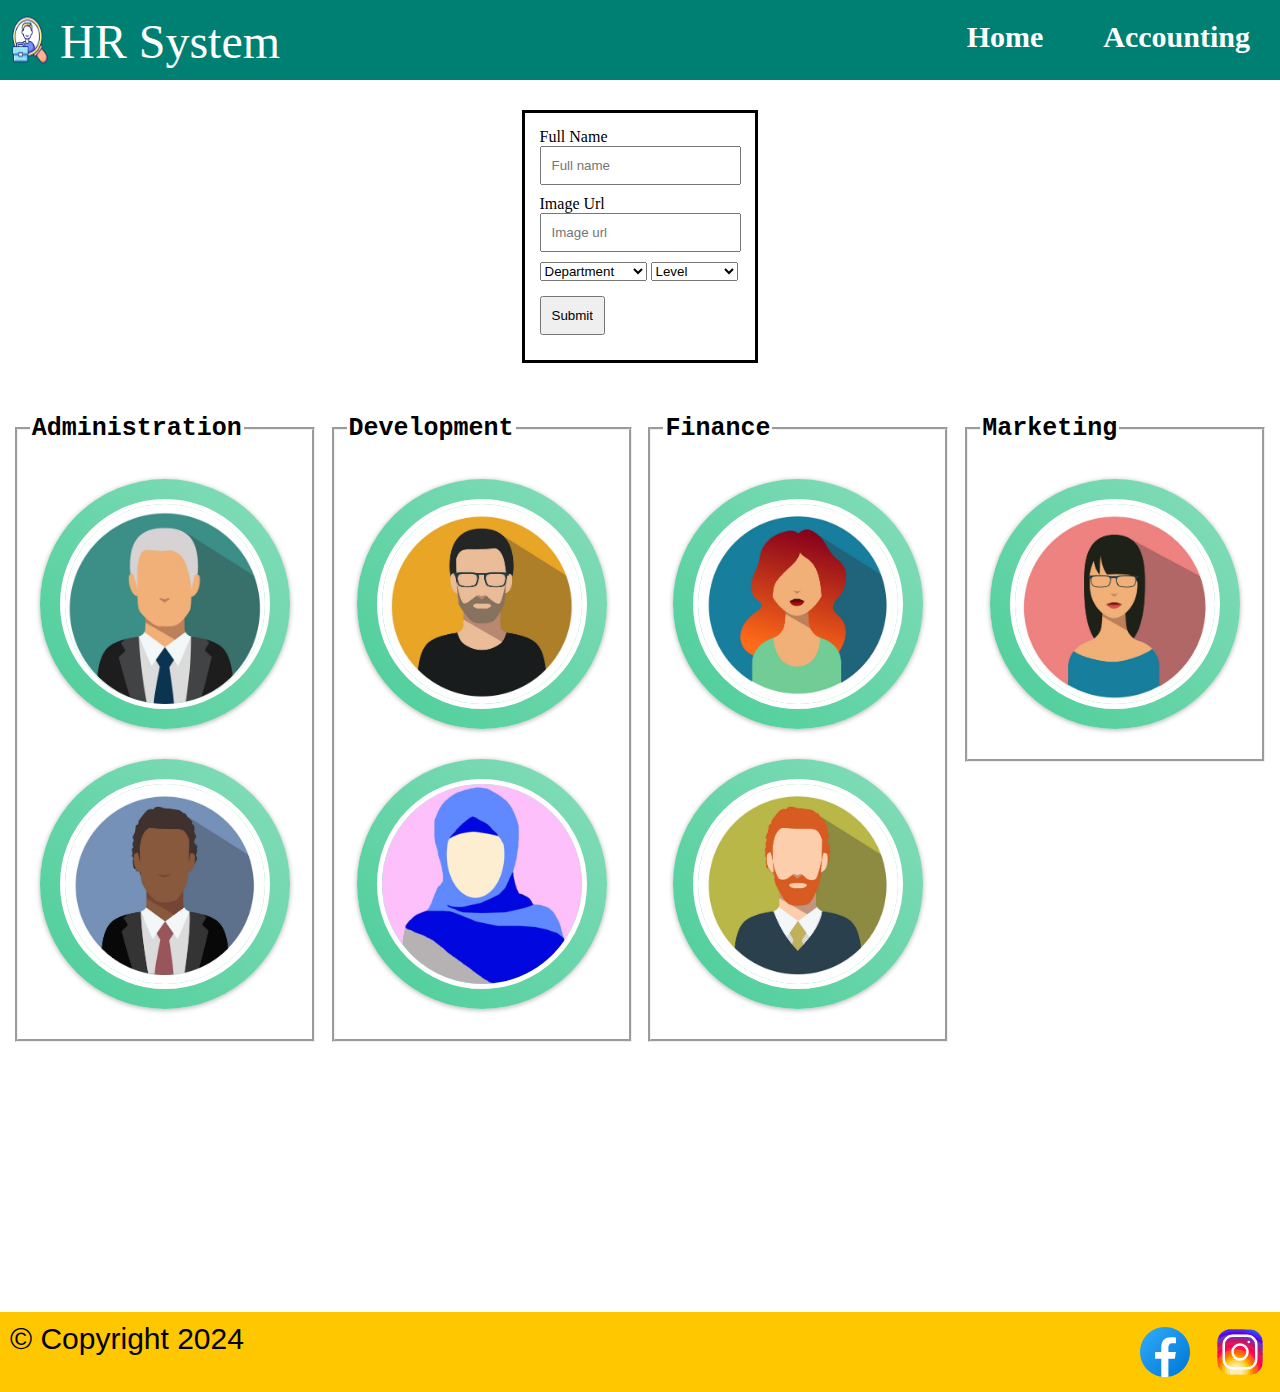
<file: index.html>
<!DOCTYPE html>
<html lang="en">

<head>
    <meta charset="UTF-8">
    <title>Home</title>
    <link rel="stylesheet" href="css/master.css">
    <link rel="stylesheet" href="css/card.css">

</head>

<body>

    <div class="header-wrapper">
        <header>
            <div class="topnav">
                <img src="images/icons8-human-resource-78.png"
                    style="align-self: center; width:60px;height:80px; float: left;" />
                <span class="title">HR System </span>
                <a href="accoutnting.html">Accounting</a>
                <a href="index.html">Home</a>
            </div>
        </header>

        <main>
            <section class = "section-form">
                <form>
                    <label for="fullName">Full Name</label>
                    <input type="text" name="fullName" placeholder="Full name" />

                    <label for="imageUrl">Image Url</label>
                    <input type="text" name="imageUrl" placeholder="Image url">

                    <select id="department">
                        <option value="Department">Department</option>
                        <option value="Administration">Administration</option>
                        <option value="Marketing">Marketing</option>
                        <option value="Development">Development</option>
                        <option value="Finance">Finance</option>
                    </select>
                    <select id="level">
                        <option value="Level">Level</option>
                        <option value="Junior">Junior</option>
                        <option value="Mid-Senior">Mid-Senior</option>
                        <option value="Senior">Senior</option>
                    </select>
                    <input type="submit" name="Submit" style="margin-top:15px">
                </form>
            </section>

            <div class="center">

            </div>
        </main>

        <footer>
            &copy; Copyright 2024
            <a href="https://instagram.com">
                <img src="images/icons8-instagram.svg" alt="Instagram Icon">
            </a>
            <a href="https://facebook.com">
                <img src="images/icons8-facebook.svg" alt="Instagram Icon">
            </a>
        </footer>
    </div>

    <script src="app.js"></script>
</body>

</html>
</file>
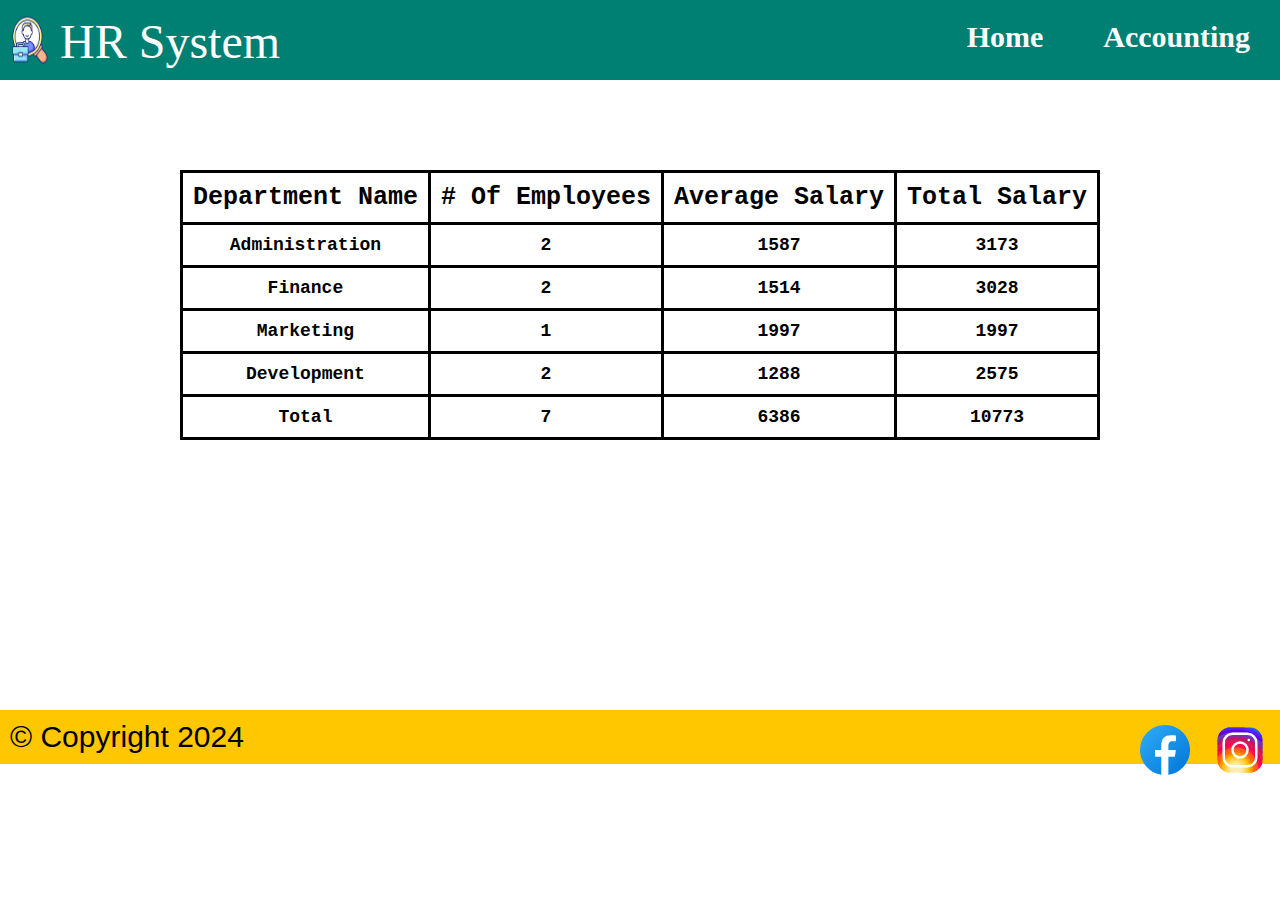
<file: accoutnting.html>
<!DOCTYPE html>
<html lang="en">

<head>
    <meta charset="UTF-8">
    <title>Accounting</title>
    <link rel="stylesheet" href="css/master.css">
    <style>
    </style>
</head>

<body>
    <!-- Header for navigating to any other pages. -->
    <div class="wrapper">
        <header>
            <div class="topnav">
                <img src="images/icons8-human-resource-78.png"
                    style="align-self: center; width:60px;height:80px; float: left;" />
                <span class="title">HR System </span>
                <a href="accoutnting.html">Accounting</a>
                <a href="index.html">Home</a>
            </div>
        </header>

        <!-- Main render the information for each employee from javascript. -->
        <main>
            
        </main>

        <!-- Footer will have some social media links with copyright. -->
        <footer>
            &copy; Copyright 2024
            <a href="https://instagram.com">
                <img src="images/icons8-instagram.svg" alt="Instagram Icon">
            </a>
            <a href="https://facebook.com">
                <img src="images/icons8-facebook.svg" alt="Instagram Icon">
            </a>
        </footer>
    </div>
    <script src="accounting.js"></script>
</body>

</html>
</file>
<file: css/master.css>
.header-wrapper {
    flex:1;
    display: flex;
    flex-direction: column;
    height: 100%;
}

body {
    /* height: 120vh; */
    margin: 0px;
}

main {
    flex: 1;
}

.topnav {
    overflow: hidden;
    background-color: #007F73;
}

.topnav a {
    float: right;
    color: white;
    margin-top: 10px;
    padding: 10px 30px;
    text-decoration: none;
    font-size: 30px;
    font-family: "Tiempos Text Regular";
    font-weight: 900;
}

.topnav a:hover {
    border: 3px solid black;
    background-color: #FFF455;
    color: black;
    border-radius: 25px;
}

table {
    margin: 10vh auto;
    border-collapse: collapse;
}

th {
    font-weight: bold;
    font-size: 25px;
    padding: 10px;
}

td {
    font-size: large;
    font-weight: bold;
}

table,
th,
td {
    border: 3px solid;
    text-align: center;
    font-family: 'Courier New', Courier, monospace;
}

th,td {
    padding: 10px;
}




.center {
    display:flex;
    flex-wrap: wrap;
    justify-content:space-evenly;
    /* align-items: center; */
    /* height: 100vh; Adjust as needed */
}

.card {
    border-radius: 15px;
    padding: 10px;
    width: max-content; /* Adjust as needed */
    text-align: center;
    margin-bottom: 10px;
}

.card img {
    width: 250px;
    /* display: block; */
    margin: 0 auto;
}

.card-content p {
    color: white;
    font-family: 'Courier New', Courier, monospace;
    font-weight: 600;
    margin: 8px 0;
}

.emps {
    display: inline-block;
}

legend h2 {
    font-family: monospace;
    font-size: 25px;
}

fieldset {
    border-width: 3px;
}

td img{
   
    height: 60px;
    width: 60px;
}

form input {
    display: flex;
    margin-bottom: 10px;
    padding: 10px;
    width: 20;
}

.section-form {
    margin: 30px auto ;
    padding: 15px;
    border: 3px solid black;
    width:200px;
    display: flex;
    justify-content: center;
}


footer {
    margin-top: 30vh;
    padding: 10px;
    text-align: left center;
    font-size: 30px;
    background-color: #FFC700;
    color: black;
    font-family: 'Gill Sans', 'Gill Sans MT', Calibri, 'Trebuchet MS', sans-serif;
}

footer img {
    float: right;
    height: 60px;
    margin-left: 15px;
}


.topnav .title {
    padding-top: 14px;
    float: left;
    color: white;
    font-family: 'Abril Fatface';
    font-weight: 200;
    font-size: xxx-large;
}
</file>
<file: css/card.css>
@import url('https://fonts.googleapis.com/css?family=Poppins:400,500,600,700&display=swap');

.container{
  height: 250px;
  width: 250px;
  overflow: hidden;
  margin: 0 auto;
  border-radius: 50%;
  transition: all 0.3s ease-in-out;
  box-shadow: 0px 1px 5px 0px rgba(0,0,0,0.3);
  background: linear-gradient(45deg, #4CCD99, #4ccd99ad);
}
.container:hover{
  height: fit-content;
  width: 350px;
  border-radius: 5px;
  box-shadow: 0px 1px 35px 0px rgba(0,0,0,0.3);
}
.container .wrapper img{
  position: relative;
  z-index: 20;
  border-radius: 50%;
  display: block;
  height: 200px;
  width: 200px;
  border: 5px solid #fff;
  object-fit: cover;
  margin: 20px auto;
  transition: all 0.3s ease;
}
.container:hover .wrapper img.active{
  height: fit-content;
  width: 350px;
  margin: 0px auto;
  border: none;
  border-radius: 5px;
}
.wrapper .title{
  color: #fff;
  font-size: 25px;
  font-weight: 500;
  font-family:  Geneva, Verdana, sans-serif;
  padding: 10px;
  line-height: 25px;
}
.content{
  color: #fff;
  font-size: 17px;
  margin-top: 10px;
  padding: 1px 20px 10px 20px!important;
}
</file>
